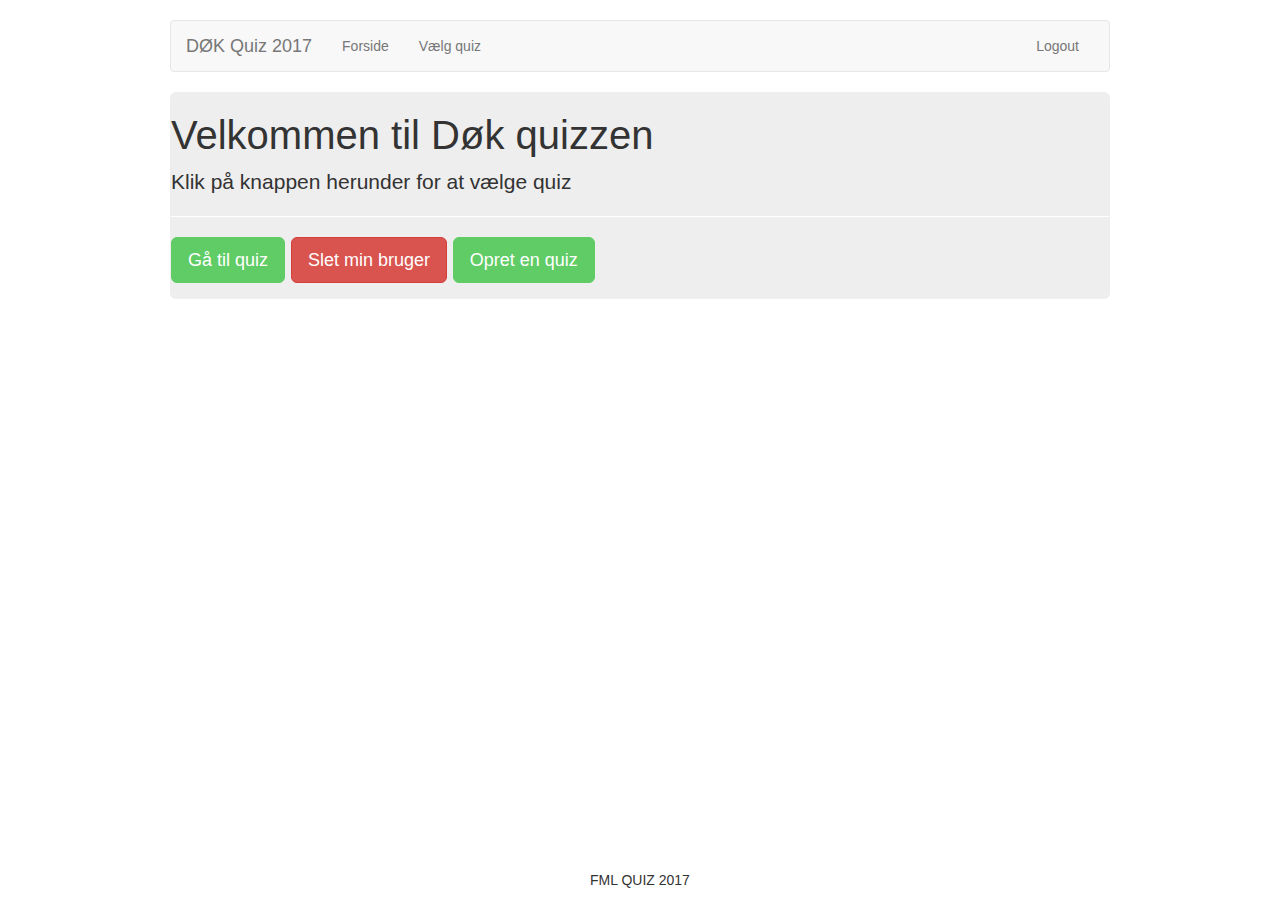
<file: javascript-client/index.html>
<!DOCTYPE html>
<html lang="en">
<head>

    <link rel="stylesheet" href="lib/css/bootstrap.css">
    <link rel="stylesheet" href="css/main.css">

    <meta charset="UTF-8">
    <title>Døk Quizzen</title>

</head>
<body>

<div class="container">

    <div class="row" id="nav-container"></div>

    <div class="row">
        <div class="col-lg-12">
            <div class="jumbotron">
                <h1 class="display-3">Velkommen til Døk quizzen</h1>
                <p class="lead">Klik på knappen herunder for at vælge quiz</p>
                <hr class="my-4">
                <p class="lead">
                    <a class="btn btn-primary btn-lg" href="Quizvalg.html" role="button">Gå til quiz</a>
                    <a class="btn btn-primary btn-lg" id="adminButton" href="adminPanel.html" role="button">Opret admin</a>
                    <a class="btn btn-primary btn-lg" id="adminShowUsers" href="seBrugere.html" role="button">Se brugere</a>
                    <a class="btn btn-danger btn-lg" id="deleteMyUser" href="login.html" role="button">Slet min bruger</a>
                    <a class="btn btn-primary btn-lg" id="adminCreateQuiz" href="createQuizFag.html" role="button">Opret en quiz</a>
                        </button>

                        <ul class="dropdown-menu dropdown-menu-left" aria-labelledby="dropdownMenu3" id="createQuizDropDown">

                        </ul>
                    </div>
                </div>
            </div>
                </p>
            </div>

        </div>
    </div>
</div>

<footer class="footer">
    <div class="container">
        <p style=" position: absolute; bottom: 0; left: 0; width: 100%; text-align: center;">FML QUIZ 2017</p>
    </div>
</footer>

<script src="lib/js/jquery-3.2.1.js"></script>
<script src="lib/js/bootstrap.js"></script>
<script src="js/index.js"></script>
<script src="js/sdk.js"></script>

<script>
    SDK.User.loadNav();
</script>

</body>
</html>
</file>
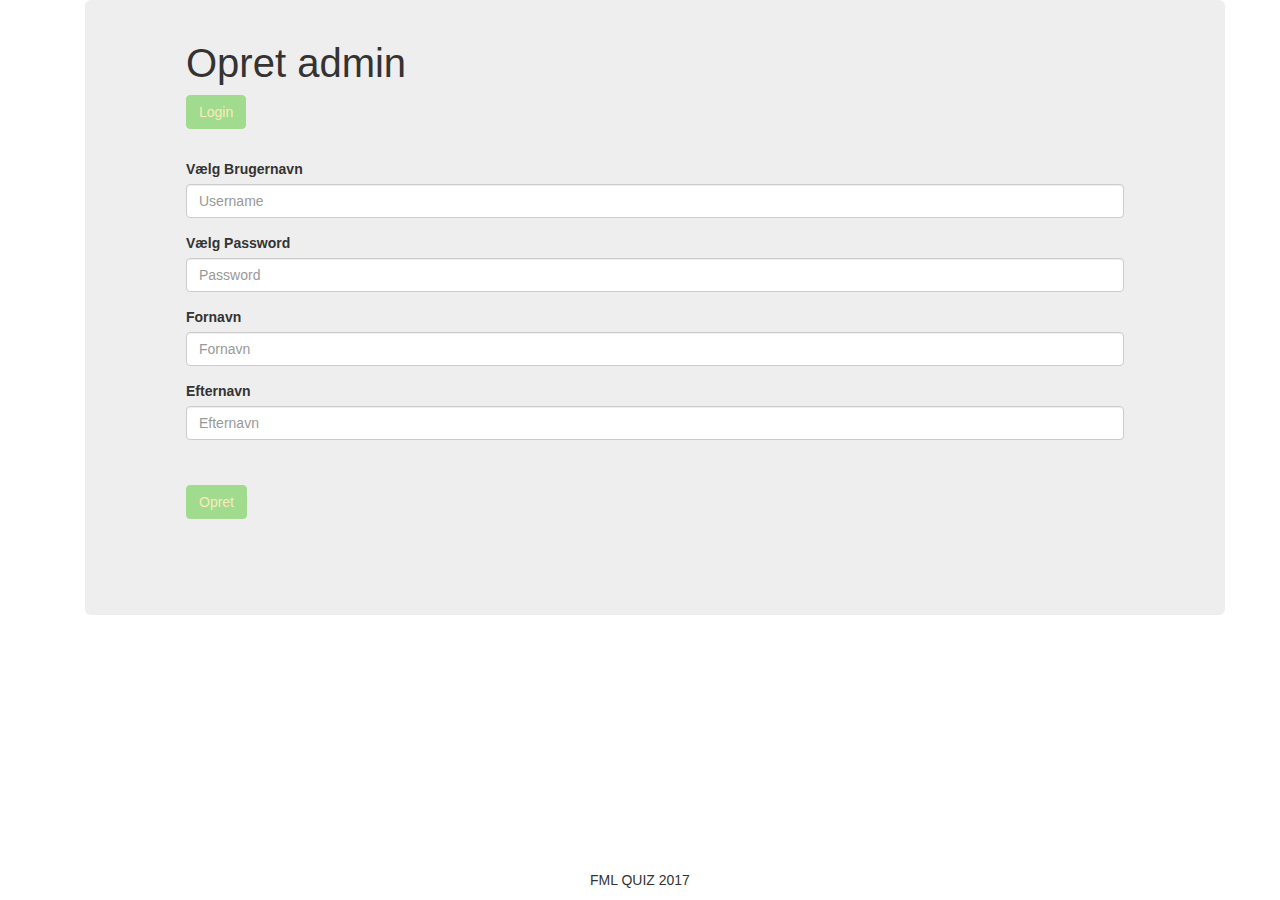
<file: javascript-client/adminPanel.html>
<!DOCTYPE html>
<html lang="en">
<head>

    <link rel="stylesheet" href="lib/css/bootstrap.css">
    <link rel="stylesheet" href="css/main.css">

    <meta charset="UTF-8">
    <title>Admin Panel</title>

</head>
<body>
<div class="container">

    <div class="row" id="nav-container"></div>
<div class="container">
    <div class="jumbotron">
        <div class="row">
            <div class="col-lg-12">
                <div class="page-header">

                    <h1>Opret admin</h1>
                    <a class="btn btn-default" href="login.html" role="button">Login</a>
                    <div id="load-test"></div>
                </div>

                <div class="form-group">

                    <label class="control-label" for="inputNewUsername">Vælg Brugernavn</label>
                    <input type="Text" class="form-control" id="inputNewUsername" placeholder="Username">

                </div>

                <div class="form-group">

                    <label class="control-label" for="inputNewPassword">Vælg Password</label>
                    <input type="password" class="form-control" id="inputNewPassword" placeholder="Password">

                </div>
                <div class="form-group">

                    <label class="control-label" for="inputFirstName">Fornavn</label>
                    <input type="Text" class="form-control" id="inputFirstName" placeholder="Fornavn">

                </div>
                <div class="form-group">

                    <label class="control-label" for="inputLastName">Efternavn</label>
                    <input type="Text" class="form-control" id="inputLastName" placeholder="Efternavn">

                </div>


                <br>
                <button style="margin-bottom: 95px; margin-top: 10px"  class="btn btn-default" id="SignUpAdmin-button">Opret</button>

            </div>

        </div>
    </div>


</div>
</div>
</div>


</div>

<footer>

    <script src="lib/js/jquery-3.2.1.js"></script>
    <script src="lib/js/bootstrap.js"></script>
    <script src="js/sdk.js"></script>
    <script src="js/adminPanel.js"></script>
    <footer class="footer">
        <div class="container">
            <p style=" position: absolute; bottom: 0; left: 0; width: 100%; text-align: center;">FML QUIZ 2017</p>
        </div>

</body>
</html>
</file>
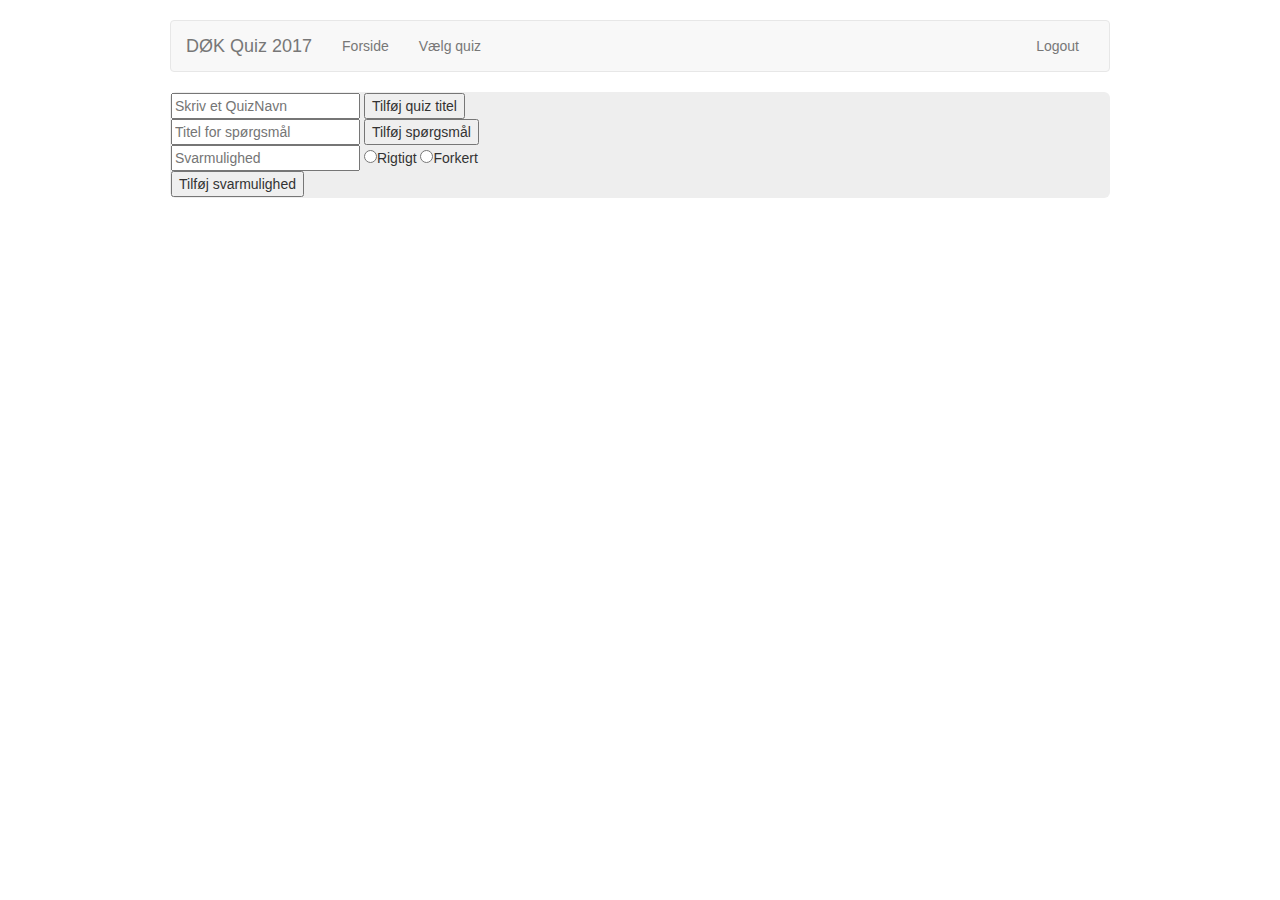
<file: javascript-client/createQuiz.html>
<!DOCTYPE html>
<html lang="en">
<head>
    <link rel="stylesheet" href="lib/css/bootstrap.css">
    <link rel="stylesheet" href="css/main.css">


    <meta charset="UTF-8">
    <title>createQuiz</title>

</head>
<body>
<div class="container">

    <div class="row" id="nav-container"></div>
    <div class="row">
        <div class="col-lg-12">
            <div class="jumbotron">

    <div id="createQuizForm">
        <input type="text" name="quizname" placeholder="Skriv et QuizNavn" id="quizTitel">
        <input type="button" value="Tilføj quiz titel" id="addQuizButton">
        <br>
    </div>

    <div id="questionTitle">

        <input type="text" placeholder="Titel for spørgsmål" id="NewQuestionText">
        <input type="button" value="Tilføj spørgsmål" id="NewQuestionButton">
        <br>

    </div>

    <div>
        <input type="text" placeholder="Svarmulighed" id="NewChoice">
        <input type="radio" id="radioTrue" name="answer" value="1">Rigtigt
        <input type="radio" id="radioFalse" name="answer" value="0">Forkert
        <br>
        <input type="button" value="Tilføj svarmulighed" id="NewChoiceButton">
    </div>

</div>
<script src="lib/js/jquery-3.2.1.js"></script>
<script src="lib/js/bootstrap.js"></script>
<script src="js/sdk.js"></script>
<script src="js/createQuiz.js"></script>

</body>
</html>
</file>
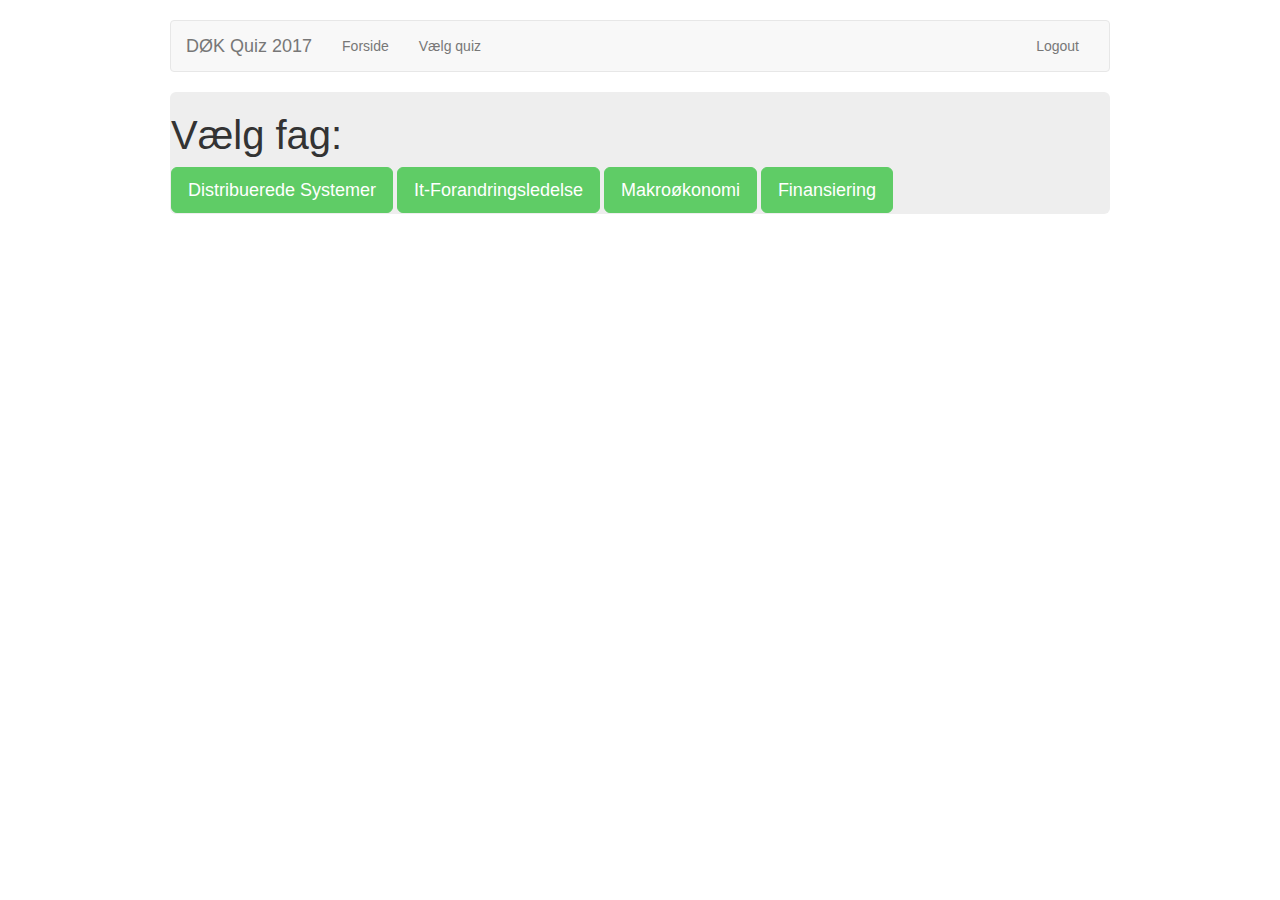
<file: javascript-client/createQuizFag.html>
<!DOCTYPE html>
<html lang="en">
<head>
    <link rel="stylesheet" href="lib/css/bootstrap.css">
    <link rel="stylesheet" href="css/main.css">
    <meta charset="UTF-8">
    <title>Vælg fag</title>
</head>
<body>
<div class="container">

    <div class="row" id="nav-container"></div>
    <div class="row">
        <div class="col-lg-12">
            <div class="jumbotron">
                <h1>Vælg fag:</h1>

<a class="btn btn-primary btn-lg"id="DIS" href="createQuiz.html" role="button">Distribuerede Systemer</a>
<a class="btn btn-primary btn-lg" id="ITF" href="createQuiz.html" role="button">It-Forandringsledelse</a>
<a class="btn btn-primary btn-lg" id="Makro" href="createQuiz.html" role="button">Makroøkonomi</a>
<a class="btn btn-primary btn-lg" id="VØS" href="createQuiz.html" role="button">Finansiering</a>
            </div>
        </div>
    </div>
</div>

































<script src="lib/js/jquery-3.2.1.js"></script>
<script src="lib/js/bootstrap.js"></script>
<script src="js/sdk.js"></script>
<script src="js/createQuiz.js"></script>

</body>
</html>
</file>
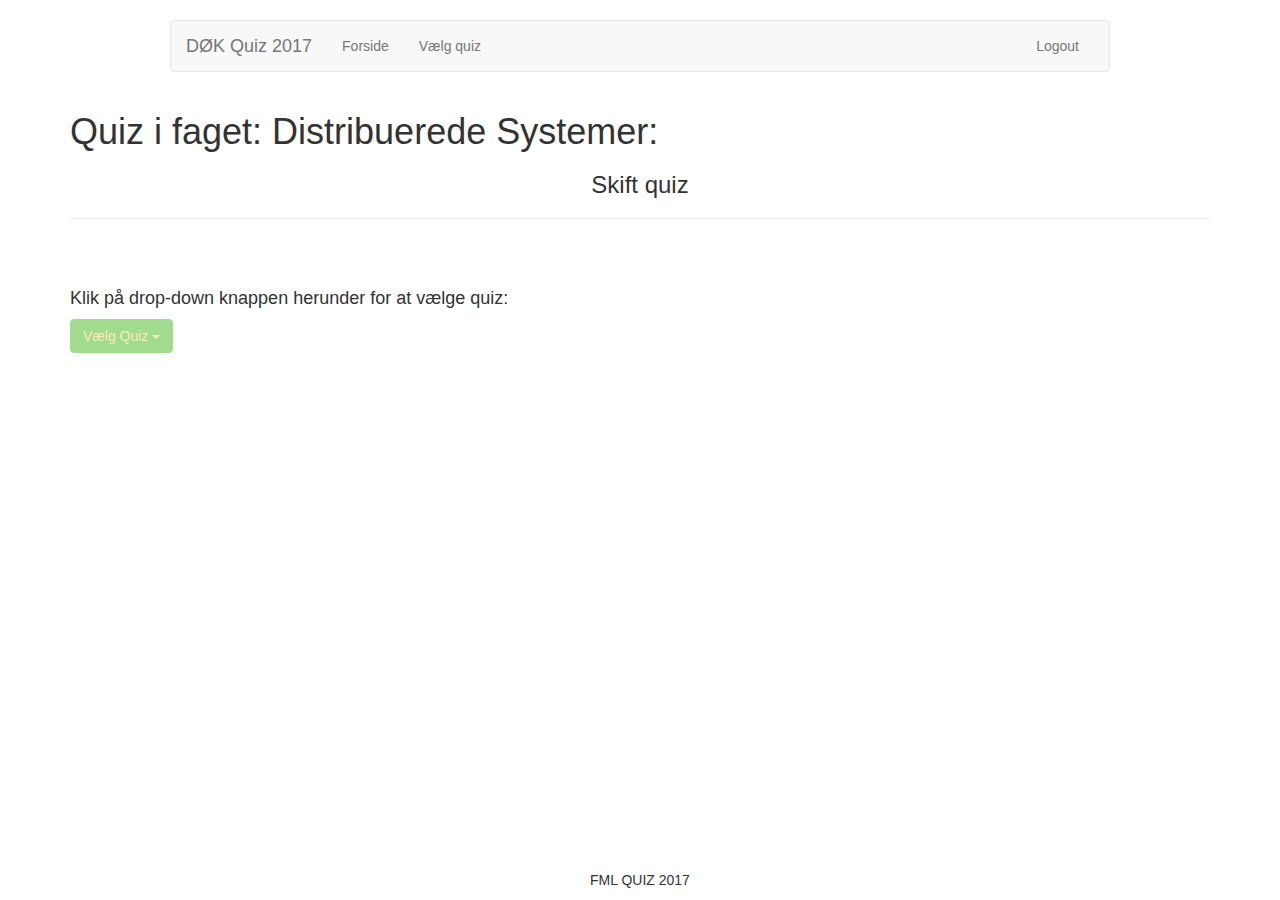
<file: javascript-client/DIS.html>
<!DOCTYPE html>
<html lang="en">
<head>
    <meta charset="UTF-8">
    <title>Distribuerede Systemer</title>
</head>
<body>
<!DOCTYPE html>
<html lang="en">
<head>

    <link rel="stylesheet" href="lib/css/bootstrap.css">
    <link rel="stylesheet" href="css/main.css">

    <meta charset="UTF-8">
    <title>Vælg Quiz</title>

</head>
<body>

<div class="container">

    <div class="row" id="nav-container"></div>

    <h1>Quiz i faget: Distribuerede Systemer:</h1>
    <center>
        <h3>Skift quiz</h3>
    </center>
    <hr>
    <br>
    <br>
    <h4>Klik på drop-down knappen herunder for at vælge quiz:</h4>
    <div class="dropdown">
        <button class="btn btn-default dropdown-toggle" type="button" id="dropdownMenu1" data-toggle="dropdown" aria-haspopup="true" aria-expanded="true">
            Vælg Quiz
            <span class="caret"></span>
        </button>
        <ul class="dropdown-menu" aria-labelledby="dropdownMenu1">
            <li><a href="makrookonomi.html">Makroøkonomi</a></li>
            <li><a href="finansiering.html">Finansiering</a></li>
            <li><a href="DIS.html">Distribuerede Systemer</a></li>
            <li><a href="ITFL.html">IT-Forandringsledelse</a></li>
        </ul>
    </div>


    <footer class="footer">
        <div class="container">
            <p style=" position: absolute; bottom: 0; left: 0; width: 100%; text-align: center;">FML QUIZ 2017</p>
        </div>
    </footer>

    <script src="lib/js/jquery-3.2.1.js"></script>
    <script src="lib/js/bootstrap.js"></script>
    <script src="js/sdk.js"></script>
    <script>
        SDK.User.loadNav();
    </script>

</body>
</html>
</body>
</html>
</file>
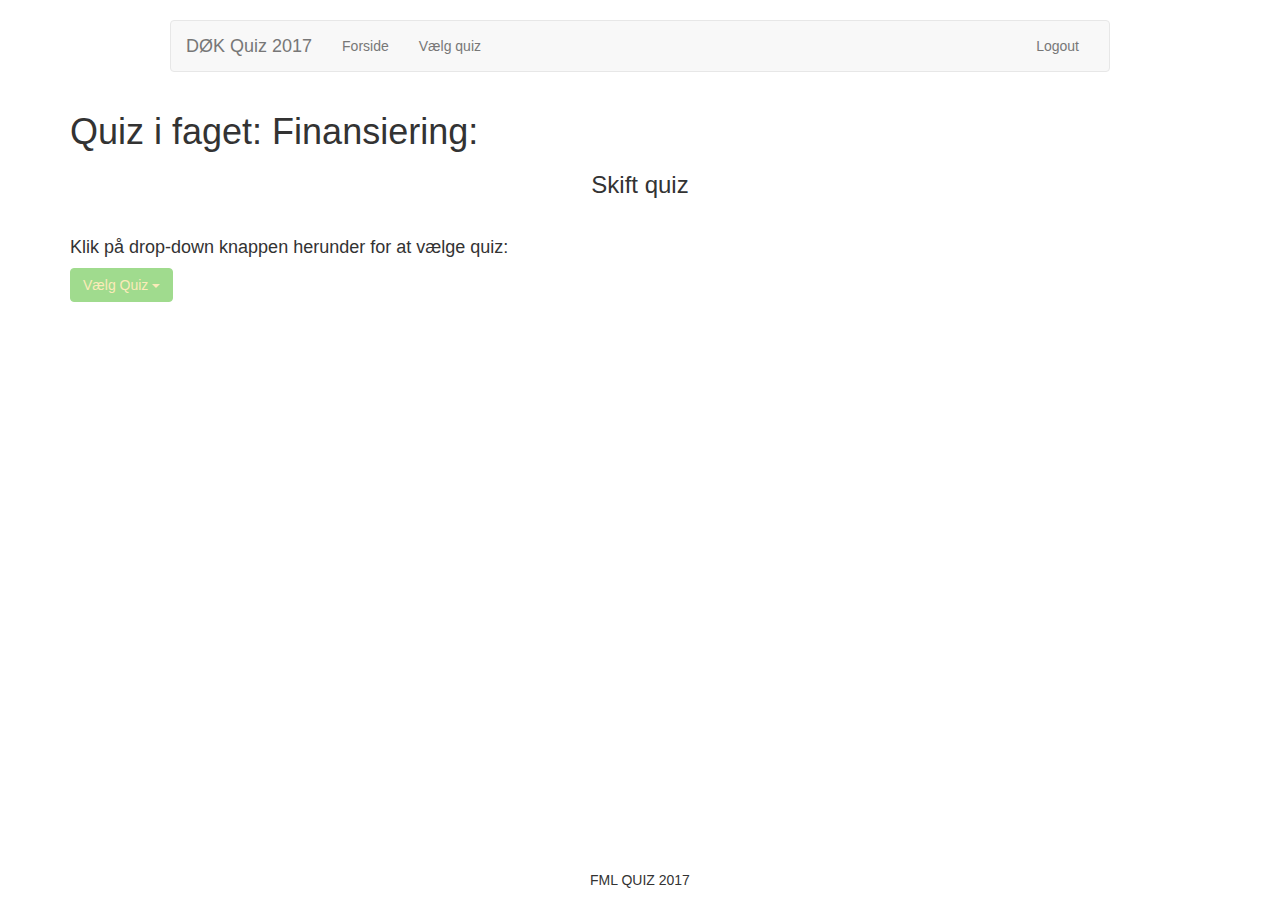
<file: javascript-client/finansiering.html>
<!DOCTYPE html>
<html lang="en">
<head>
    <meta charset="UTF-8">
    <title>Finansiering</title>
</head>
<body>
<!DOCTYPE html>
<html lang="en">
<head>

    <link rel="stylesheet" href="lib/css/bootstrap.css">
    <link rel="stylesheet" href="css/main.css">

    <meta charset="UTF-8">
    <title>Vælg Quiz</title>

</head>
<body>

<div class="container">

    <div class="row" id="nav-container"></div>
    <h1>Quiz i faget: Finansiering:</h1>
    <center>
    <h3>Skift quiz</h3>
    </center>
    <br>
    <h4>Klik på drop-down knappen herunder for at vælge quiz:</h4>
    <div class="dropdown">
        <button class="btn btn-default dropdown-toggle" type="button" id="dropdownMenu1" data-toggle="dropdown" aria-haspopup="true" aria-expanded="true">
            Vælg Quiz
            <span class="caret"></span>
        </button>
        <ul class="dropdown-menu" aria-labelledby="dropdownMenu1">
            <li><a href="makrookonomi.html">Makroøkonomi</a></li>
            <li><a href="finansiering.html">Finansiering</a></li>
            <li><a href="DIS.html">Distribuerede Systemer</a></li>
            <li><a href="ITFL.html">IT-Forandringsledelse</a></li>
        </ul>
    </div>


    <footer class="footer">
        <div class="container">
            <p style=" position: absolute; bottom: 0; left: 0; width: 100%; text-align: center;">FML QUIZ 2017</p>
        </div>
    </footer>

    <script src="lib/js/jquery-3.2.1.js"></script>
    <script src="lib/js/bootstrap.js"></script>
    <script src="js/sdk.js"></script>
    <script>
        SDK.User.loadNav();
    </script>

</body>
</html>
</body>
</html>
</file>
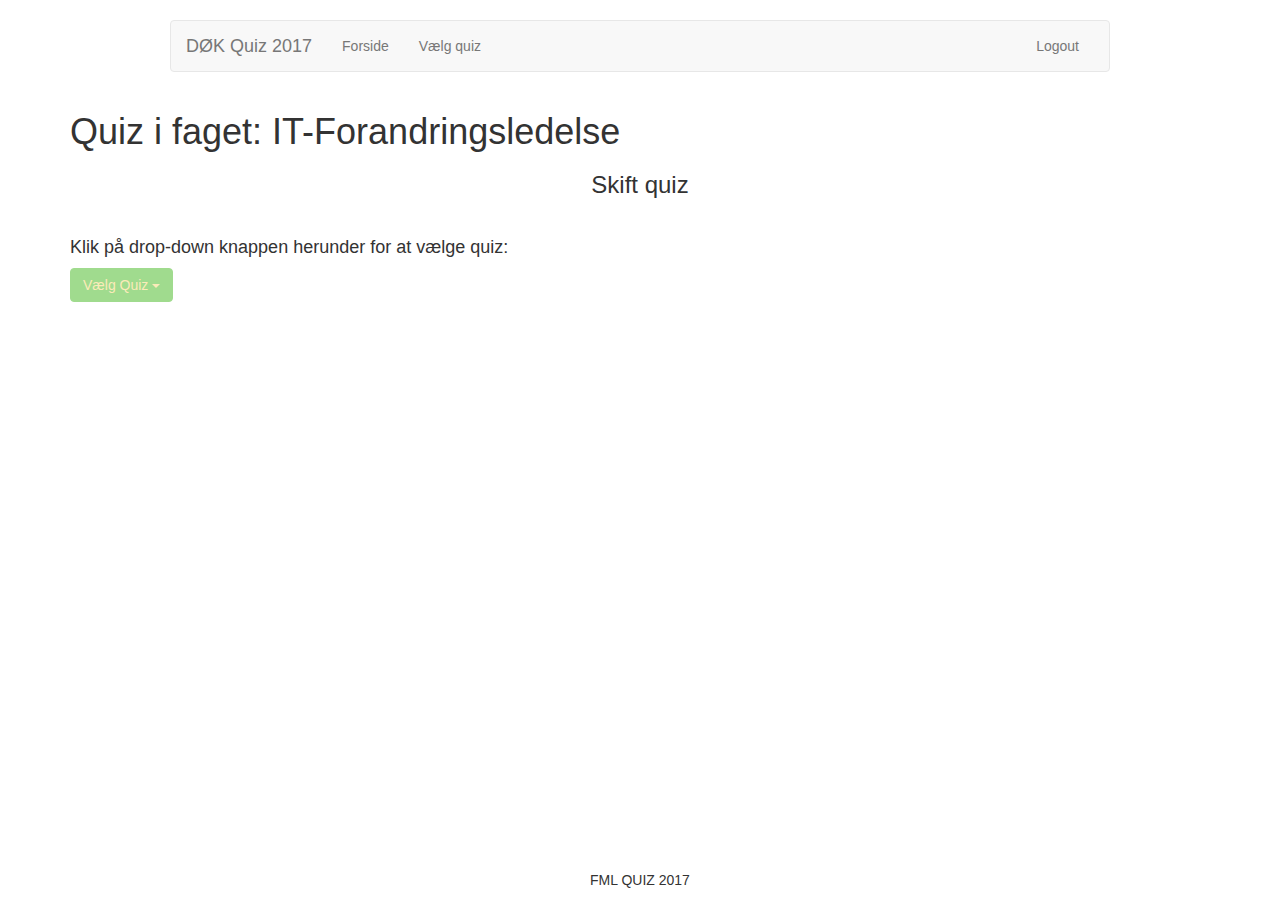
<file: javascript-client/ITFL.html>
<!DOCTYPE html>
<html lang="en">
<head>
    <meta charset="UTF-8">
    <title>IT-Forandringsledelse</title>
</head>
<body>
<!DOCTYPE html>
<html lang="en">
<head>

    <link rel="stylesheet" href="lib/css/bootstrap.css">
    <link rel="stylesheet" href="css/main.css">

    <meta charset="UTF-8">
    <title>Vælg Quiz</title>

</head>
<body>

<div class="container">

    <div class="row" id="nav-container"></div>
    <h1>Quiz i faget: IT-Forandringsledelse</h1>
    <center>
    <h3>Skift quiz</h3>
    </center>
    <br>
    <h4>Klik på drop-down knappen herunder for at vælge quiz:</h4>
    <div class="dropdown">
        <button class="btn btn-default dropdown-toggle" type="button" id="dropdownMenu1" data-toggle="dropdown" aria-haspopup="true" aria-expanded="true">
            Vælg Quiz
            <span class="caret"></span>
        </button>
        <ul class="dropdown-menu" aria-labelledby="dropdownMenu1">
            <li><a href="makrookonomi.html">Makroøkonomi</a></li>
            <li><a href="finansiering.html">Finansiering</a></li>
            <li><a href="DIS.html">Distribuerede Systemer</a></li>
            <li><a href="ITFL.html">IT-Forandringsledelse</a></li>
        </ul>
    </div>


    <footer class="footer">
        <div class="container">
            <p style=" position: absolute; bottom: 0; left: 0; width: 100%; text-align: center;">FML QUIZ 2017</p>
        </div>
    </footer>

    <script src="lib/js/jquery-3.2.1.js"></script>
    <script src="lib/js/bootstrap.js"></script>
    <script src="js/sdk.js"></script>
    <script src="js/index.js"></script>
    <script>
        SDK.User.loadNav();
    </script>

</body>
</html>
</body>
</html>
</file>
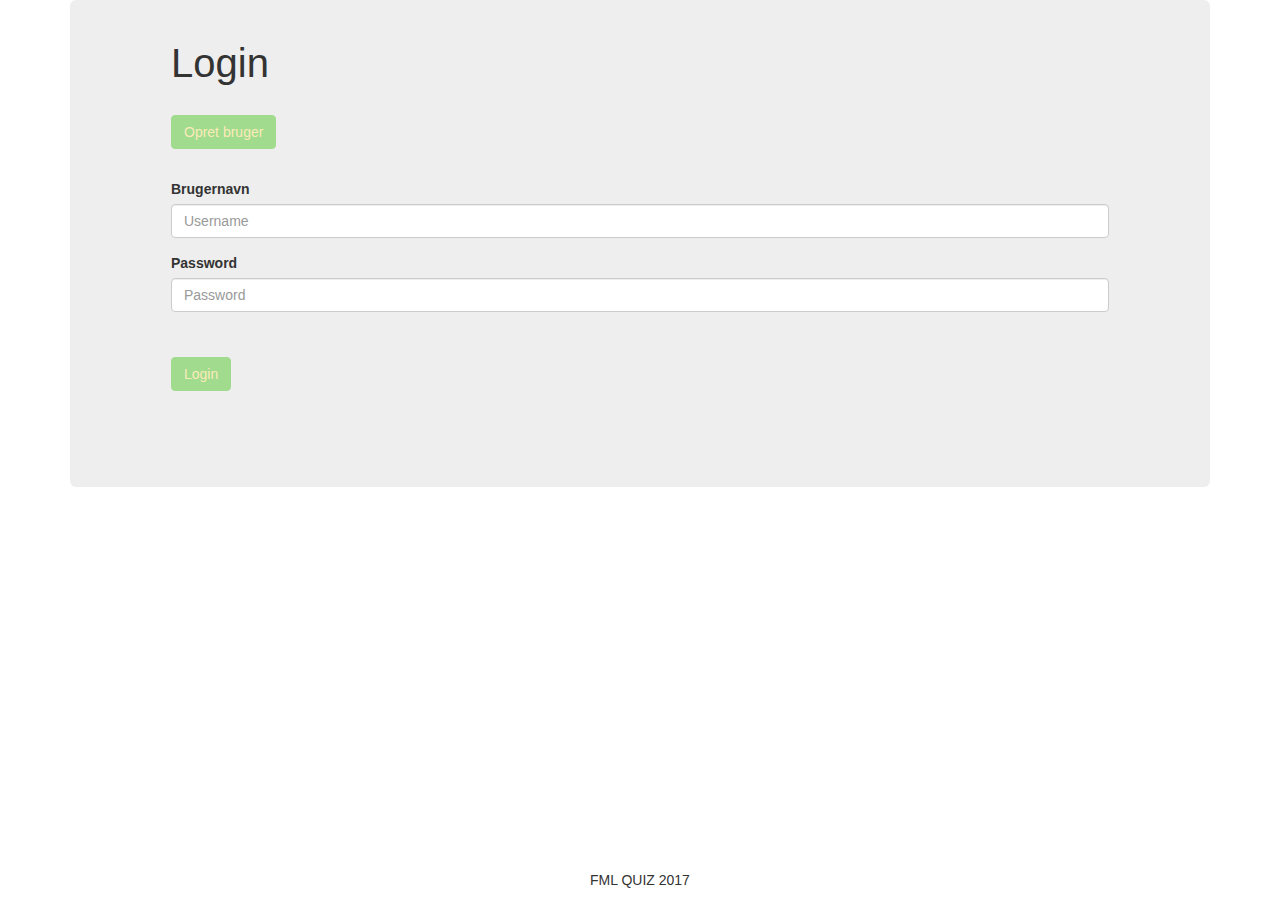
<file: javascript-client/login.html>
<!DOCTYPE html>
<html lang="en">
<head>

    <link rel="stylesheet" href="lib/css/bootstrap.css" type="text/css">
    <link rel="stylesheet" href="css/main.css" type="text/css>

    <meta charset="UTF-8">
    <title>Login</title>

</head>

<div class="container">
        <div class="jumbotron">
            <div class="row">
                <div class="col-lg-12">
                    <div class="page-header">

                            <h1>Login</h1>
                        <br>
                        <a class="btn btn-default" href="Registration.html" role="button">Opret bruger</a>

                        <div id="load-test"></div>
                    </div>

                    <div class="form-group">

                        <label class="control-label" for="inputUsername">Brugernavn</label>
                        <input type="username" class="form-control" id="inputUsername" placeholder="Username">

                    </div>

                    <div class="form-group">

                        <label class="control-label" for="inputPassword">Password</label>
                        <input type="password" class="form-control" id="inputPassword" placeholder="Password">

                    </div>

                    <br>
                    <button style="margin-bottom: 95px; margin-top: 10px"  class="btn btn-default" id="login-button">Login</button>
                </div>

            </div>
        </div>


    </div>

<script src="lib/js/jquery-3.2.1.js"></script>
<script src="lib/js/bootstrap.js"></script>
<script src="js/sdk.js"></script>
<script src="js/login.js"></script>
    <footer class="footer">
        <div class="container">
            <p style=" position: absolute; bottom: 0; left: 0; width: 100%; text-align: center;">FML QUIZ 2017</p>
        </div>
    </footer>
</body>
</html>
</file>
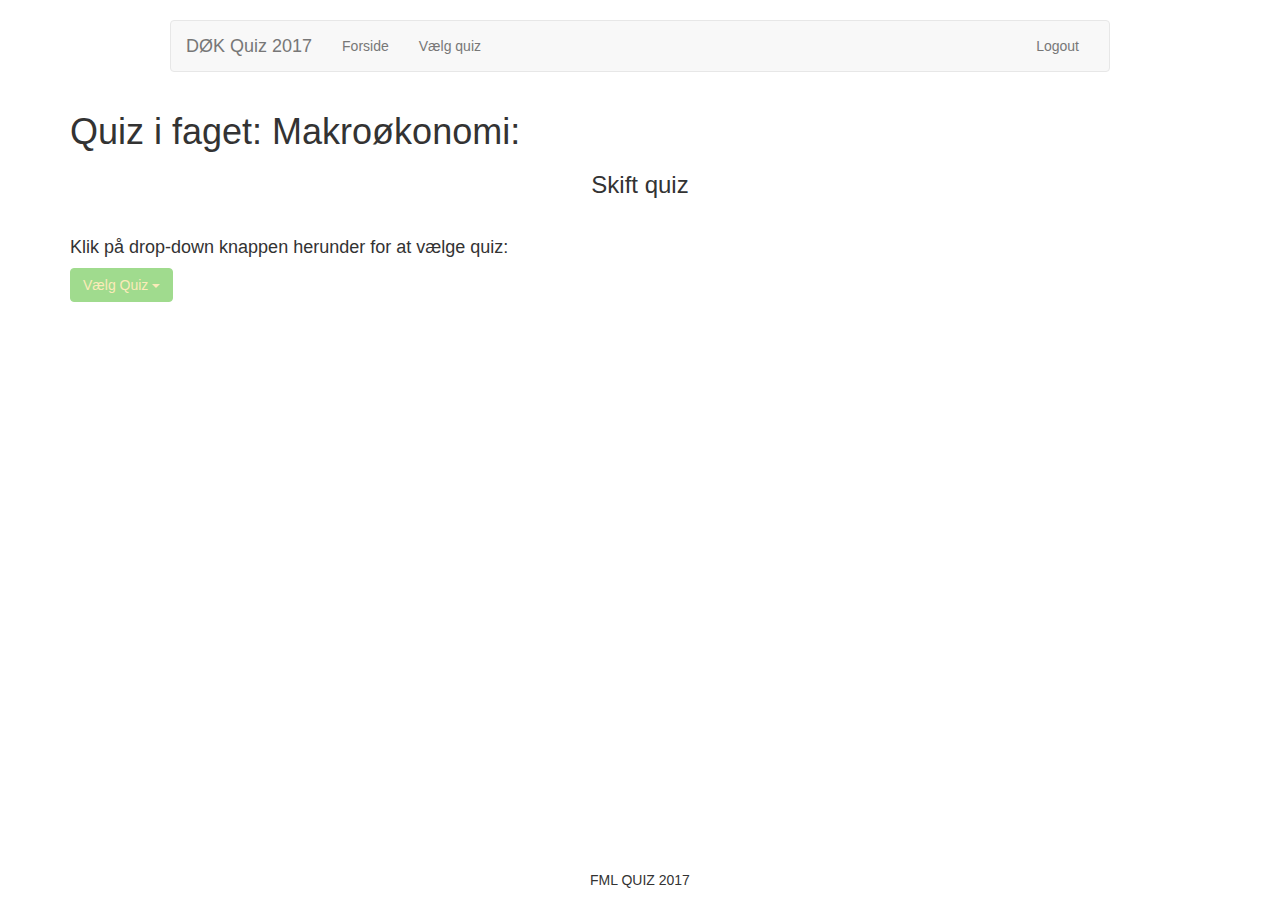
<file: javascript-client/makrookonomi.html>
<!DOCTYPE html>
<html lang="en">
<head>
    <meta charset="UTF-8">
    <title>Makroøkonomi</title>
</head>
<body>
<!DOCTYPE html>
<html lang="en">
<head>

    <link rel="stylesheet" href="lib/css/bootstrap.css">
    <link rel="stylesheet" href="css/main.css">

    <meta charset="UTF-8">
    <title>Vælg Quiz</title>

</head>
<body>

<div class="container">

    <div class="row" id="nav-container"></div>
    <h1>Quiz i faget: Makroøkonomi:</h1>
    <center>
        <h3>Skift quiz</h3>
    </center>
    <br>
    <h4>Klik på drop-down knappen herunder for at vælge quiz:</h4>
    <div class="dropdown">
        <button class="btn btn-default dropdown-toggle" type="button" id="dropdownMenu1" data-toggle="dropdown" aria-haspopup="true" aria-expanded="true">
            Vælg Quiz
            <span class="caret"></span>
        </button>
        <ul class="dropdown-menu" aria-labelledby="dropdownMenu1">
            <li><a href="makrookonomi.html">Makroøkonomi</a></li>
            <li><a href="finansiering.html">Finansiering</a></li>
            <li><a href="DIS.html">Distribuerede Systemer</a></li>
            <li><a href="ITFL.html">IT-Forandringsledelse</a></li>
        </ul>
    </div>


    <footer class="footer">
        <div class="container">
            <p style=" position: absolute; bottom: 0; left: 0; width: 100%; text-align: center;">FML QUIZ 2017</p>
        </div>
    </footer>

    <script src="lib/js/jquery-3.2.1.js"></script>
    <script src="lib/js/bootstrap.js"></script>
    <script src="js/sdk.js"></script>
    <script>
        SDK.User.loadNav();
    </script>

</body>
</html>
</body>
</html>
</file>
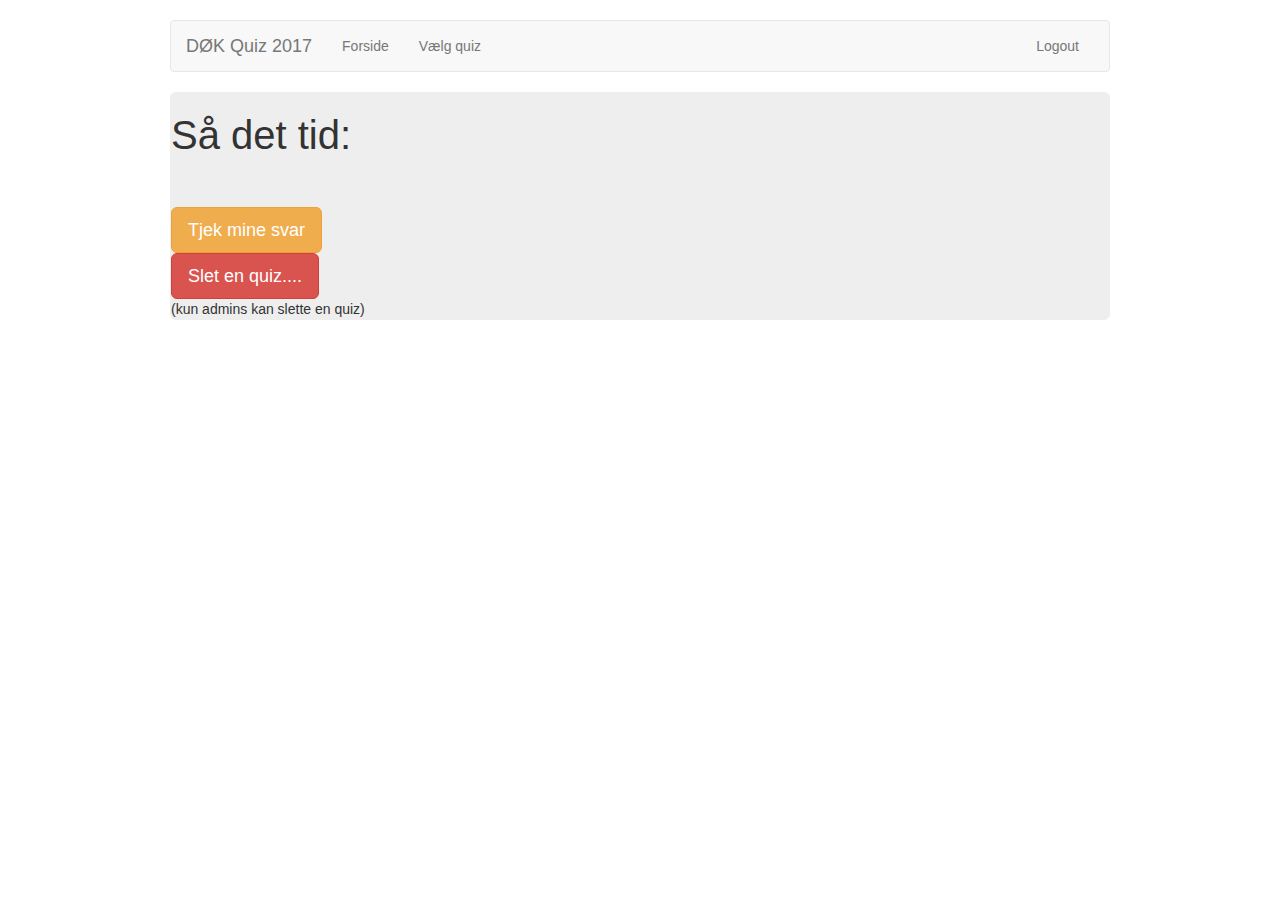
<file: javascript-client/QuizStart.html>
<!DOCTYPE html>
<html lang="en">
<head>

    <link rel="stylesheet" href="lib/css/bootstrap.css">
    <link rel="stylesheet" href="css/main.css">

    <meta charset="UTF-8">
    <title>Så det tid</title>

</head>
<body>

<div class="container">

    <div class="row" id="nav-container"></div>
    <div class="row">
        <div class="col-lg-12">
            <div class="jumbotron">
                <h1>Så det tid:</h1>
                <br>
                <div id="Quizbody"></div>
                <br>
                <a class="btn btn-warning btn-lg" id="tjekSvar"role="button">Tjek mine svar</a>
                <div id="deletionBoxQuizzes">
                    <p id="DeletionQuizHeader">Du er ved at slette en quiz</p>
                    <div>

                        <input id="deleteQuizInput" type="text" placeholder="Indtast Quizzens ID"/>
                        <button id="deleteQuiz">Slet!</button>
                        <p> find ID i udviklingsværktøj, applikation, Doek QuizwatchQuizID</p>
                    </div>
                </div>


                <div id="deleteUserButtonDivQuizPage">

                    <button class="btn btn-danger btn-lg" id="deleteQuizButton">Slet en quiz....</button>
                </div>
                (kun admins kan slette en quiz)
            </div>

        </div>


    </div>


</div>







<script src="lib/js/jquery-3.2.1.js"></script>
<script src="lib/js/bootstrap.js"></script>
<script src="js/sdk.js"></script>
<script src="js/QuizStart.js"></script>
<script>
    SDK.User.loadNav();
</script>

</body>
</html>
</body>
</file>
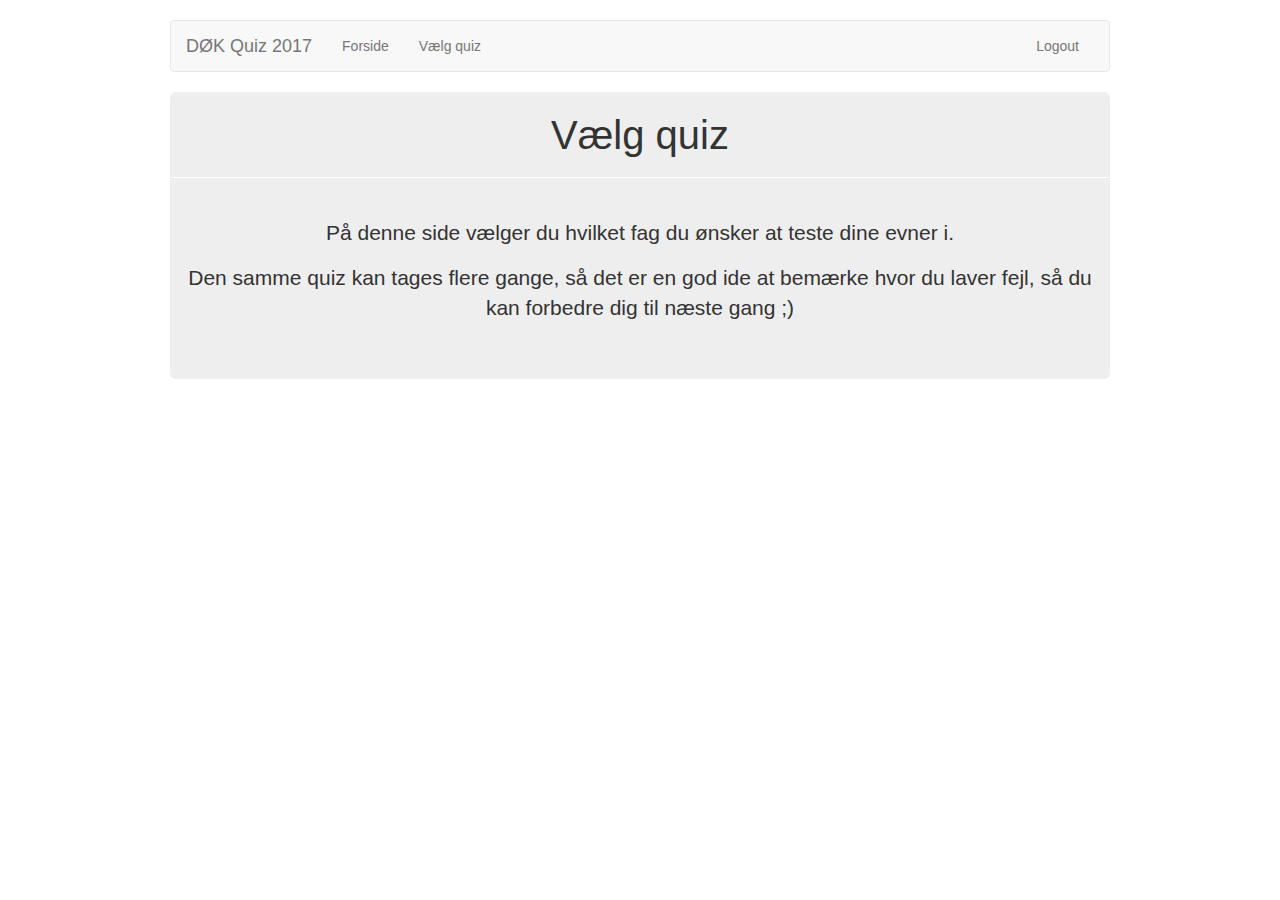
<file: javascript-client/Quizvalg.html>
<!DOCTYPE html>
<html lang="en">
<head>
    <meta charset="UTF-8">
    <title>Vælg din quiz</title>
</head>
<body>
<!DOCTYPE html>
<html lang="en">
<head>

    <link rel="stylesheet" href="lib/css/bootstrap.css">
    <link rel="stylesheet" href="css/main.css">

    <meta charset="UTF-8">
    <title>Vælg Quiz</title>

</head>
<body>

<div class="container">

    <div class="row" id="nav-container"></div>
    <div class="row">
        <div class="col-lg-12">
            <div class="jumbotron">
                <center>
                    <h1>Vælg quiz</h1>
                </center>
                <hr>
                <br>
                <center>
                    <P>På denne side vælger du hvilket fag du ønsker at teste dine evner i.</P>
                    <P>Den samme quiz kan tages flere gange, så det er en god ide at bemærke hvor du laver fejl, så du kan forbedre dig til næste gang ;)</P>
                    <br>
                </center>
                <div class="btn-group-vertical btn-block" role="group" id="QuizValg-buttons">
                </div>

            </div>

            </div>

        </div>


    </div>






<script src="lib/js/jquery-3.2.1.js"></script>
<script src="lib/js/bootstrap.js"></script>
<script src="js/sdk.js"></script>
<script src="js/QuizValg.js"></script>
<script>
    SDK.User.loadNav();
</script>

</body>
</html>
</body>
</html>
</file>
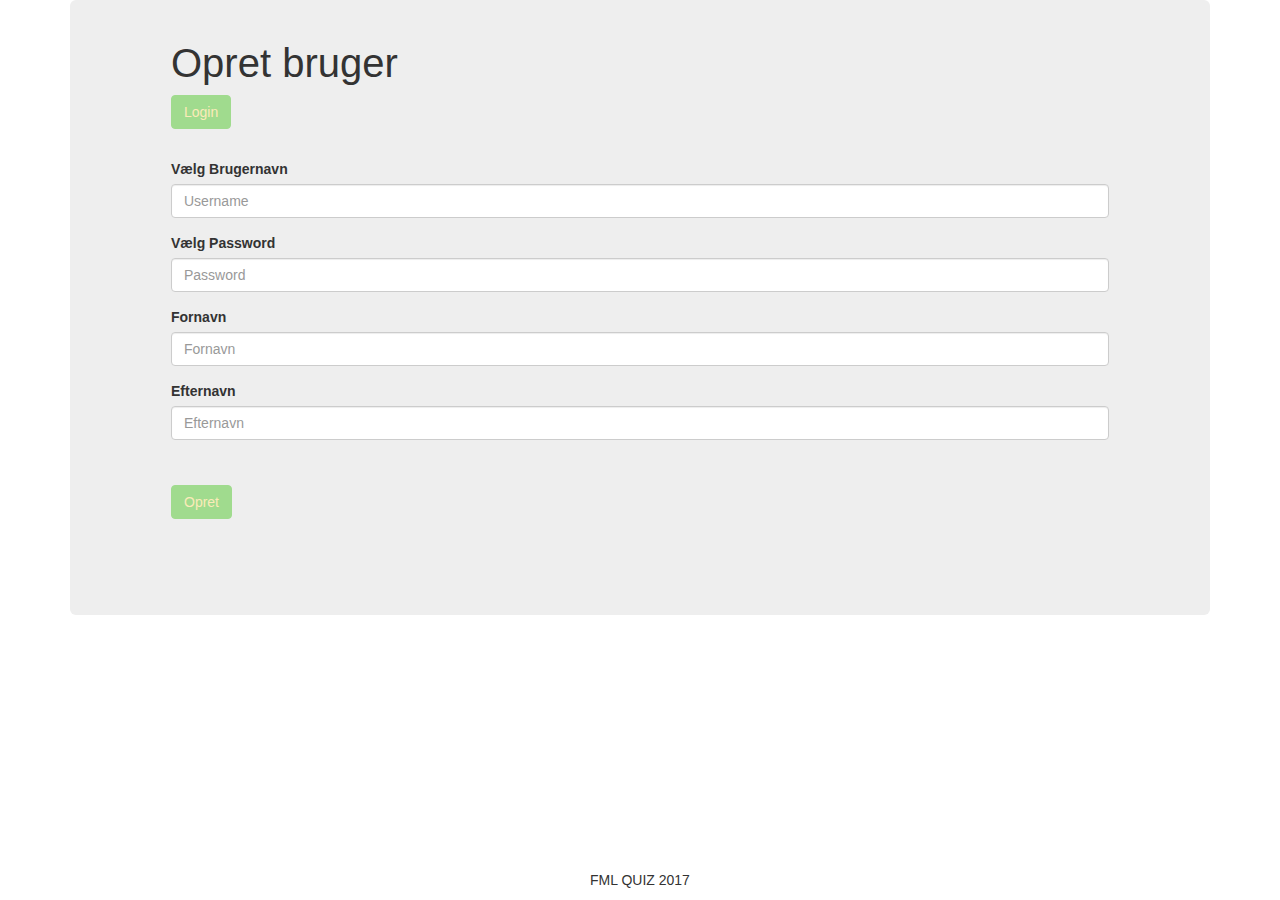
<file: javascript-client/Registration.html>
<!DOCTYPE html>
<html lang="en">
<head>

    <link rel="stylesheet" href="lib/css/bootstrap.css">
    <link rel="stylesheet" href="css/main.css">

    <meta charset="UTF-8">
    <title>Login</title>

</head>
<body>
<div class="container">
    <div class="jumbotron">
        <div class="row">
            <div class="col-lg-12">
                <div class="page-header">

                    <h1>Opret bruger</h1>
                    <a class="btn btn-default" href="login.html" role="button">Login</a>
                    <div id="load-test"></div>
                </div>

                <div class="form-group">

                    <label class="control-label" for="inputNewUsername">Vælg Brugernavn</label>
                    <input type="Text" class="form-control" id="inputNewUsername" placeholder="Username">

                </div>

                <div class="form-group">

                    <label class="control-label" for="inputNewPassword">Vælg Password</label>
                    <input type="password" class="form-control" id="inputNewPassword" placeholder="Password">

                </div>
                <div class="form-group">

                    <label class="control-label" for="inputFirstName">Fornavn</label>
                    <input type="Text" class="form-control" id="inputFirstName" placeholder="Fornavn">

                </div>
                <div class="form-group">

                    <label class="control-label" for="inputLastName">Efternavn</label>
                    <input type="Text" class="form-control" id="inputLastName" placeholder="Efternavn">

                </div>


                <br>
                <button style="margin-bottom: 95px; margin-top: 10px"  class="btn btn-default" id="SignUp-button">Opret</button>

            </div>

        </div>
    </div>


</div>
</div>
</div>


</div>

<footer>

<script src="lib/js/jquery-3.2.1.js"></script>
<script src="lib/js/bootstrap.js"></script>
<script src="js/sdk.js"></script>
<script src="js/login.js"></script>
<footer class="footer">
    <div class="container">
        <p style=" position: absolute; bottom: 0; left: 0; width: 100%; text-align: center;">FML QUIZ 2017</p>
    </div>
</body>
</html>
</file>
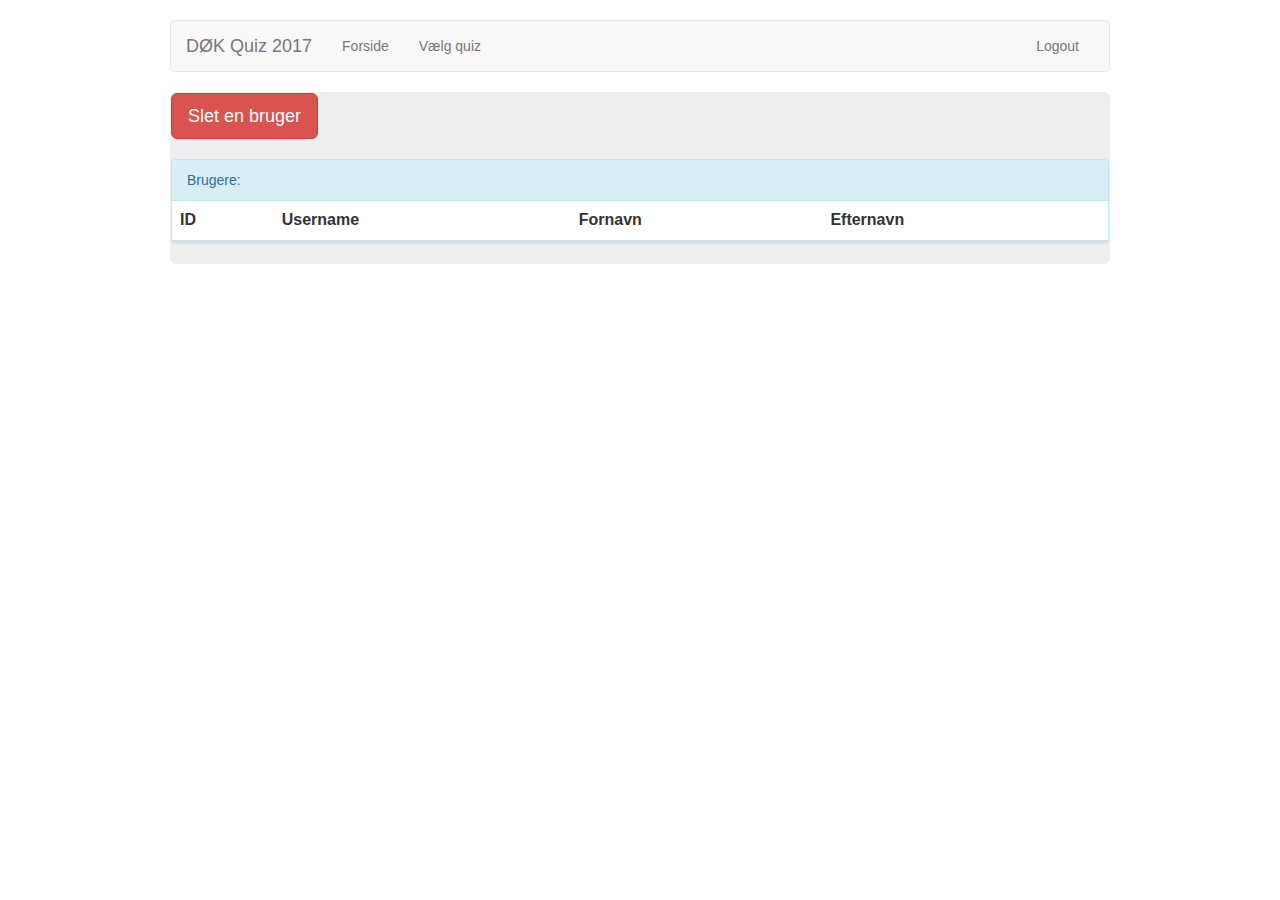
<file: javascript-client/seBrugere.html>
<html lang="en">
<head>

    <link rel="stylesheet" href="lib/css/bootstrap.css">
    <link rel="stylesheet" href="css/main.css">

    <meta charset="UTF-8">
    <title>Se brugere</title>

</head>
<body>

<div class="container">

    <div class="row" id="nav-container"></div>

    <div class="row">
        <div class="col-lg-12">
            <div class="jumbotron">
                <div id="deletionBoxUsers">
                    <p id="DeletionHeader">Du er ved at slette en bruger</p>
                    <div>

                        <input id="deleteUserInput" type="text" placeholder="Indtast brugerens ID"/>
                        <button id="deleteuser">Ud!</button>
                    </div>
                </div>


                <div id="deleteUserButtonDivUsersPage">
                    <button class="btn btn-danger btn-lg" id="deleteUserButton">Slet en bruger</button>
                </div>
<br>

                <div class="panel panel-info">

                    <div class="panel-heading">Brugere: </div>


                    <table class="table">
                        <thead>
                        <tr>
                            <th>ID</th>
                            <th>Username</th>
                            <th>Fornavn</th>
                            <th>Efternavn</th>
                        </tr>
                        </thead>
                        <tbody id="body">

                        </tbody>
                    </table>
                </div>

            </div>

        </div>
    </div>
</div>

<footer class="footer">

</footer>

<script src="lib/js/jquery-3.2.1.js"></script>
<script src="lib/js/bootstrap.js"></script>
<script src="js/adminSeBrugere.js"></script>
<script src="js/sdk.js"></script>

<script>
    SDK.User.loadNav();
</script>

</body>
</html>
</file>
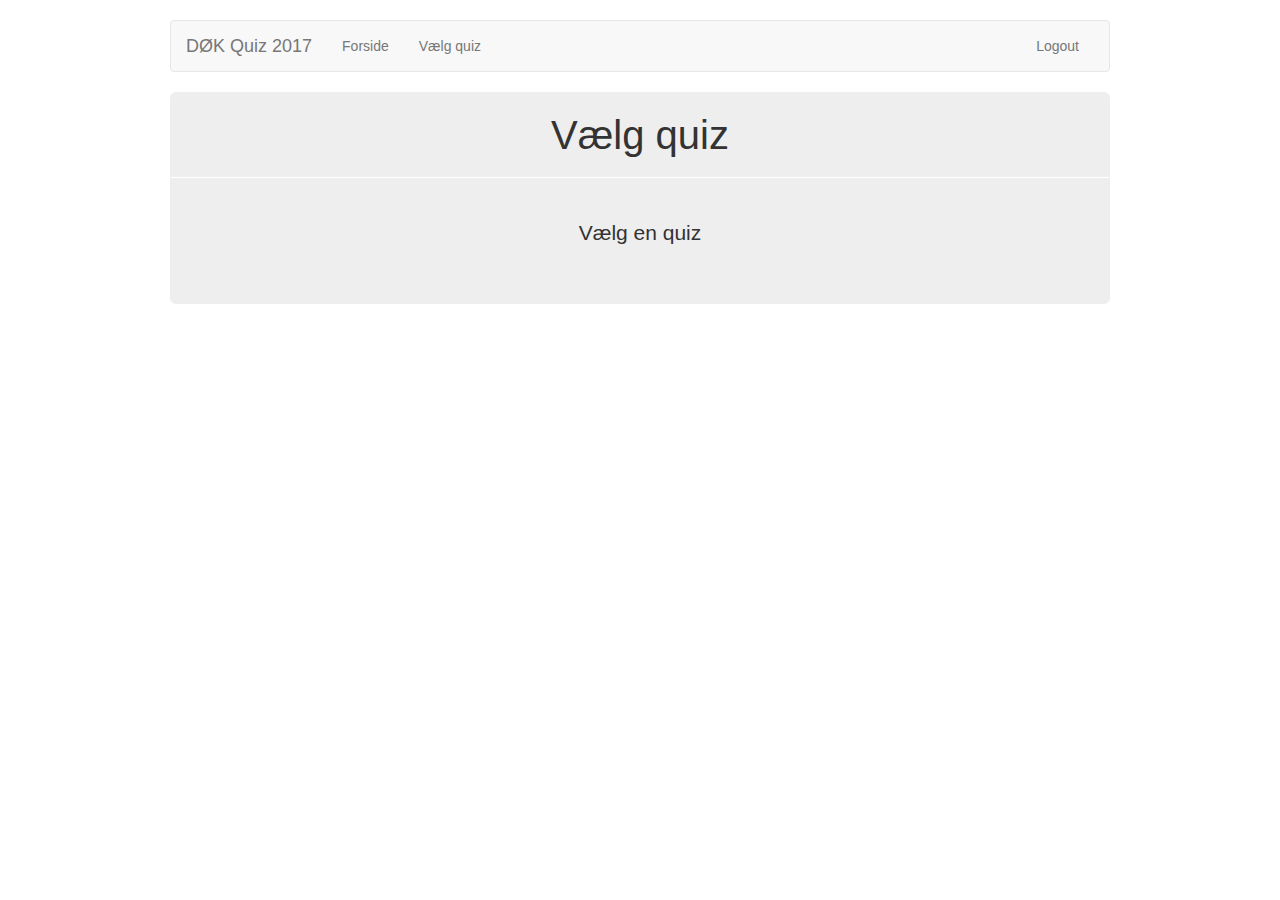
<file: javascript-client/TagQuiz.html>
<!DOCTYPE html>
<html lang="en">
<head>
    <meta charset="UTF-8">
    <title>Tag Quiz</title>
</head>
<body>
<!DOCTYPE html>
<html lang="en">
<head>

    <link rel="stylesheet" href="lib/css/bootstrap.css">
    <link rel="stylesheet" href="css/main.css">

    <meta charset="UTF-8">
    <title>Vælg Quiz</title>

</head>
<body>

<div class="container">

    <div class="row" id="nav-container"></div>
    <div class="row">
        <div class="col-lg-12">
            <div class="jumbotron">
                <center>
                    <h1>Vælg quiz</h1>
                </center>
                <hr>
                <br>
                <center>
                    <P>Vælg en quiz</P>

                    <br>
                </center>
                <div class="btn-group-vertical btn-block" role="group" aria-label="..." id="showQuiz-buttons">
                </div>

            </div>

        </div>

    </div>


</div>





    <footer class="footer">

    </footer>

    <script src="lib/js/jquery-3.2.1.js"></script>
    <script src="lib/js/bootstrap.js"></script>
    <script src="js/sdk.js"></script>
    <script>
        SDK.User.loadNav();
    </script>
    <script src="js/tagQuiz.js"></script>

</body>
</html>
</body>
</html>
</file>
<file: javascript-client/css/main.css>
nav {
    margin-bottom: 25px;
    margin-top: 20px;
}

dd {
    margin-bottom: 10px;
}

.book-container .panel-body {
    min-height: 242px;
}
.book-container img {
    height: 120px;
}
.book-container .price-label {
    font-size: 1.4em;
    font-weight: bold;
}

.book-container .price-label p {
    margin: 4px 0 0 0;
}
</file>
